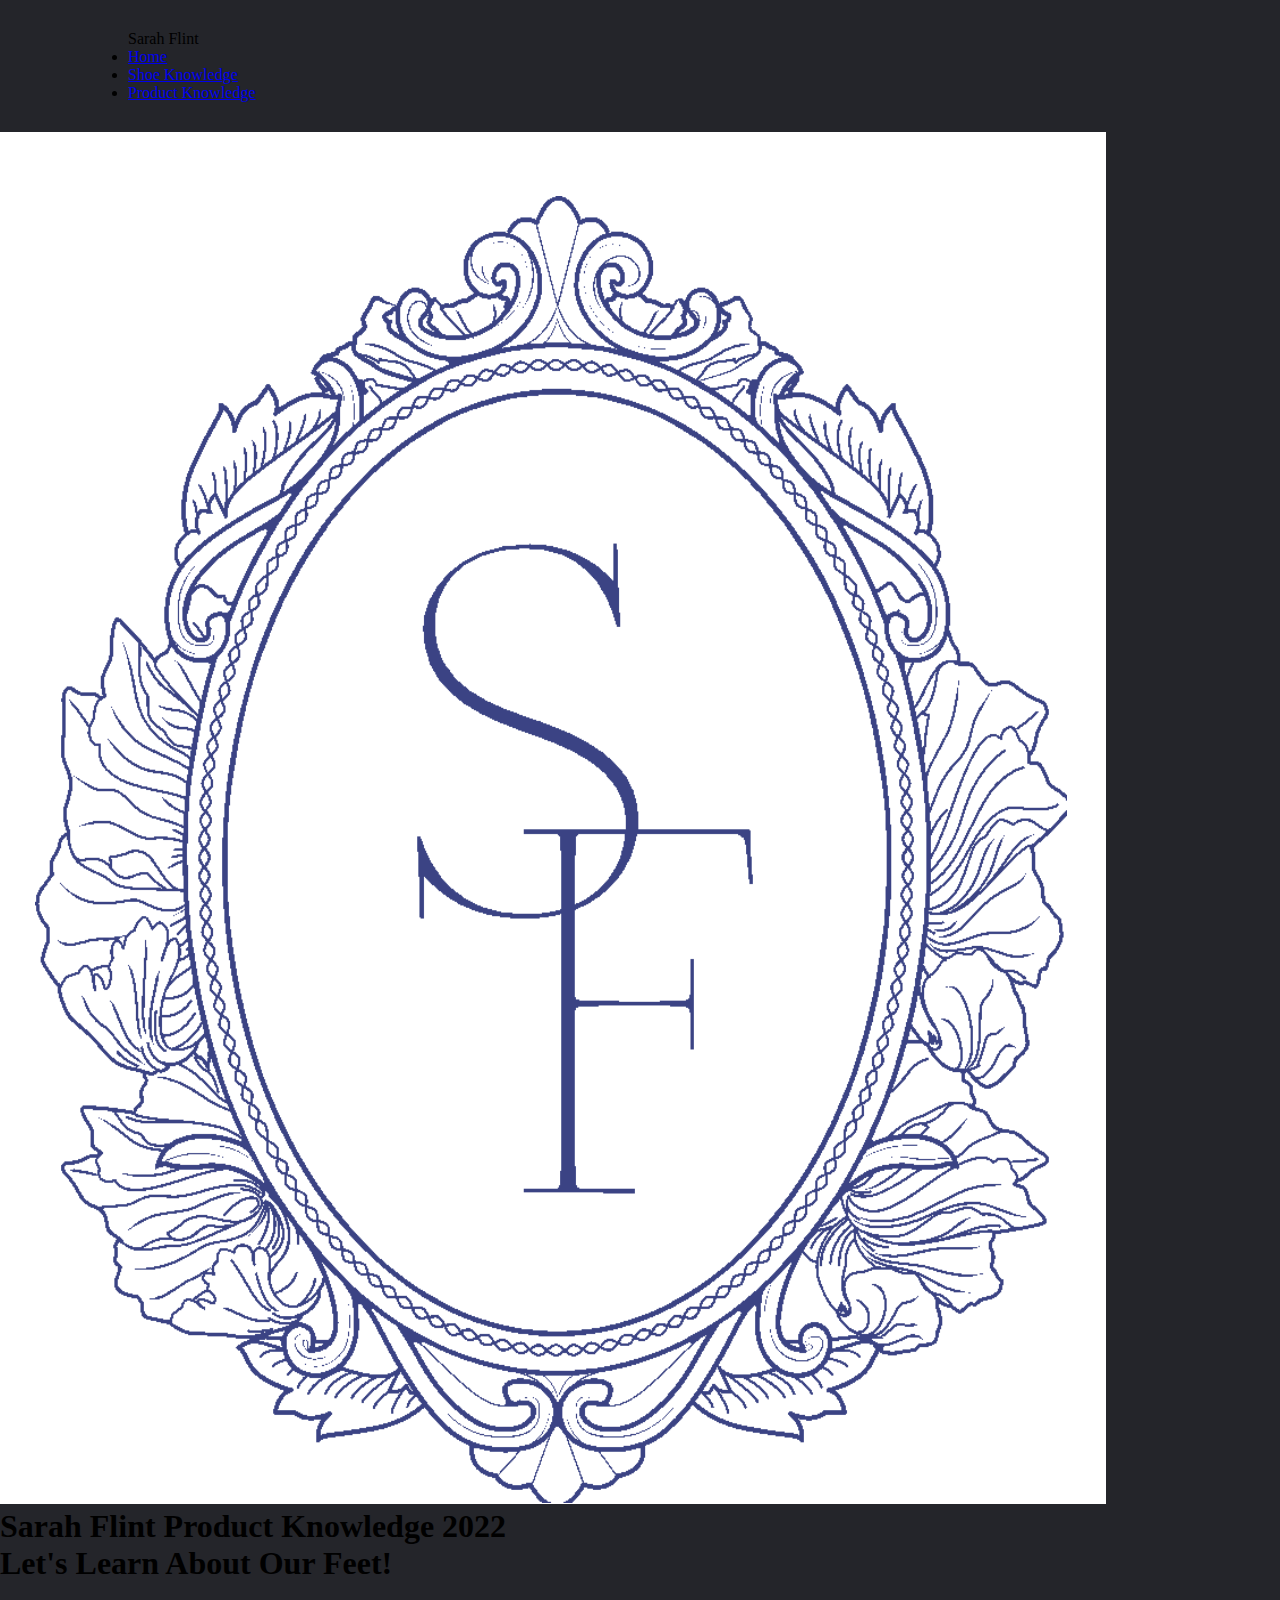
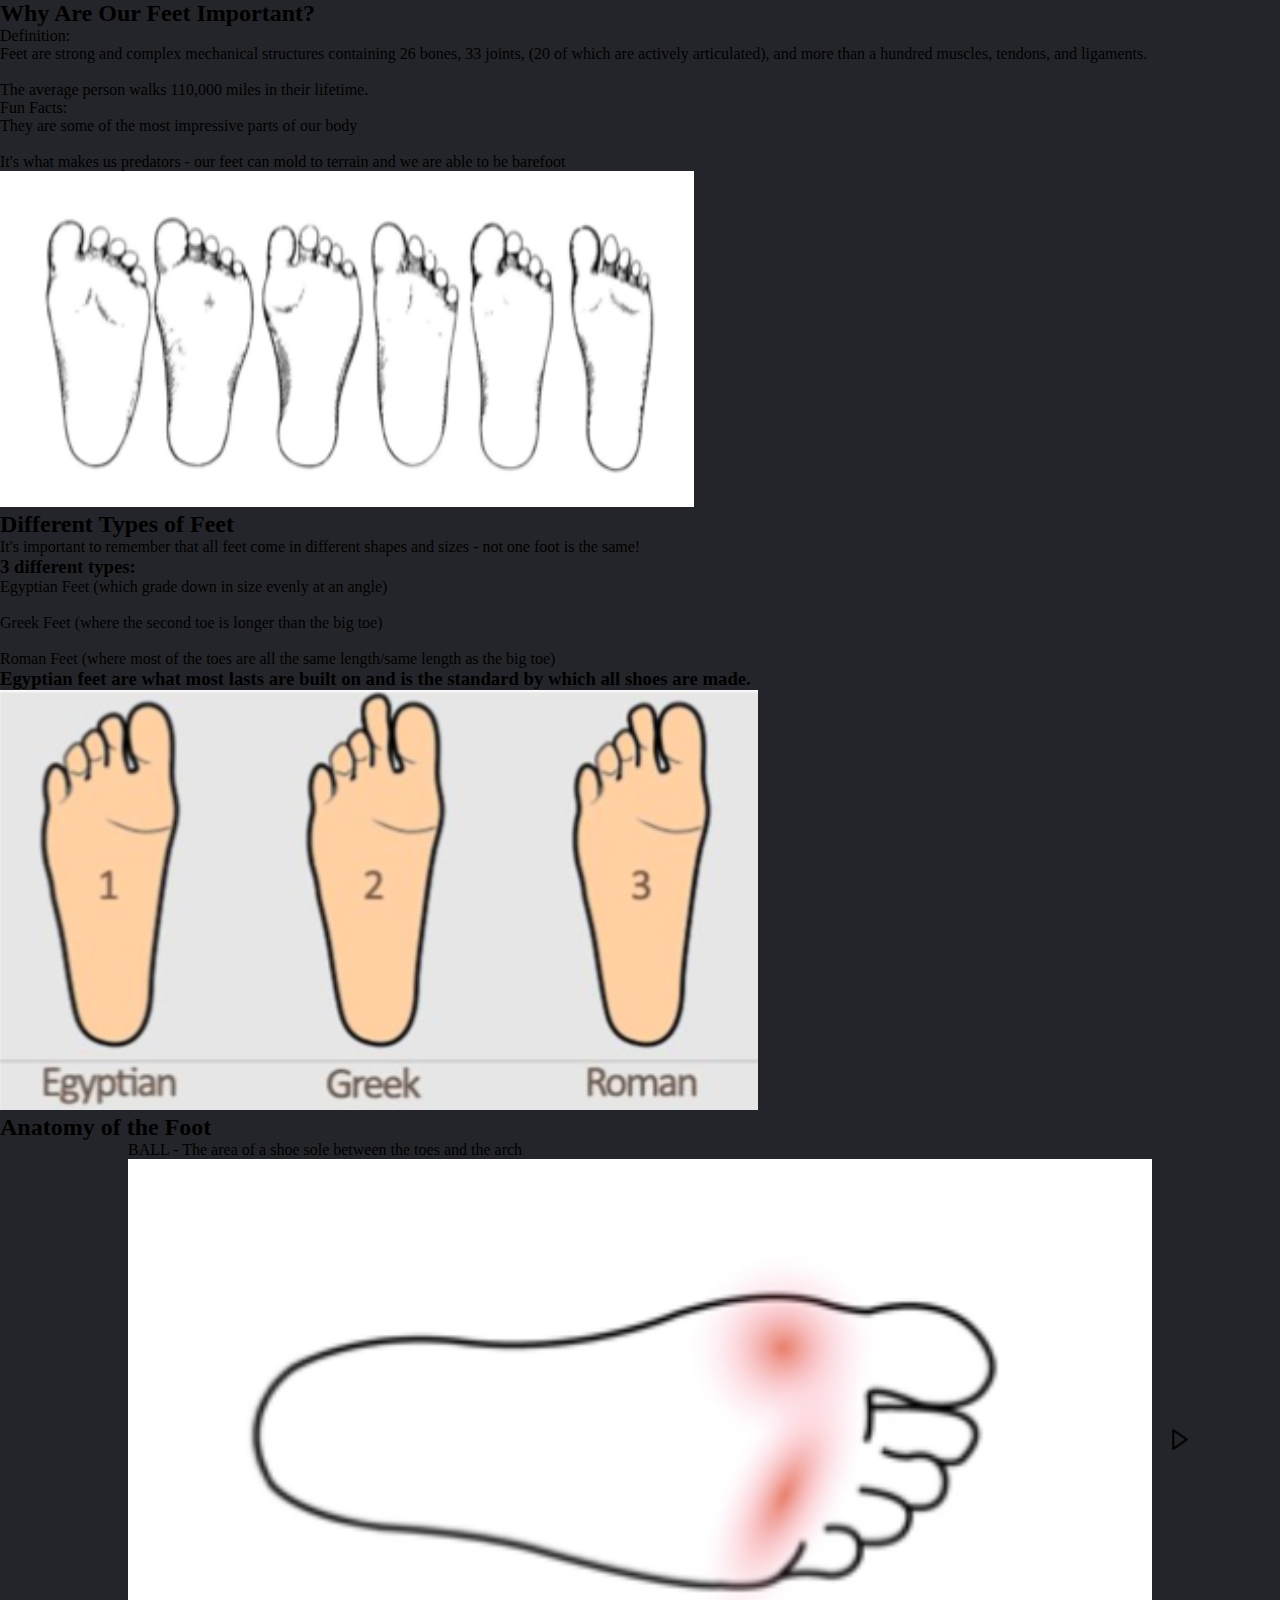
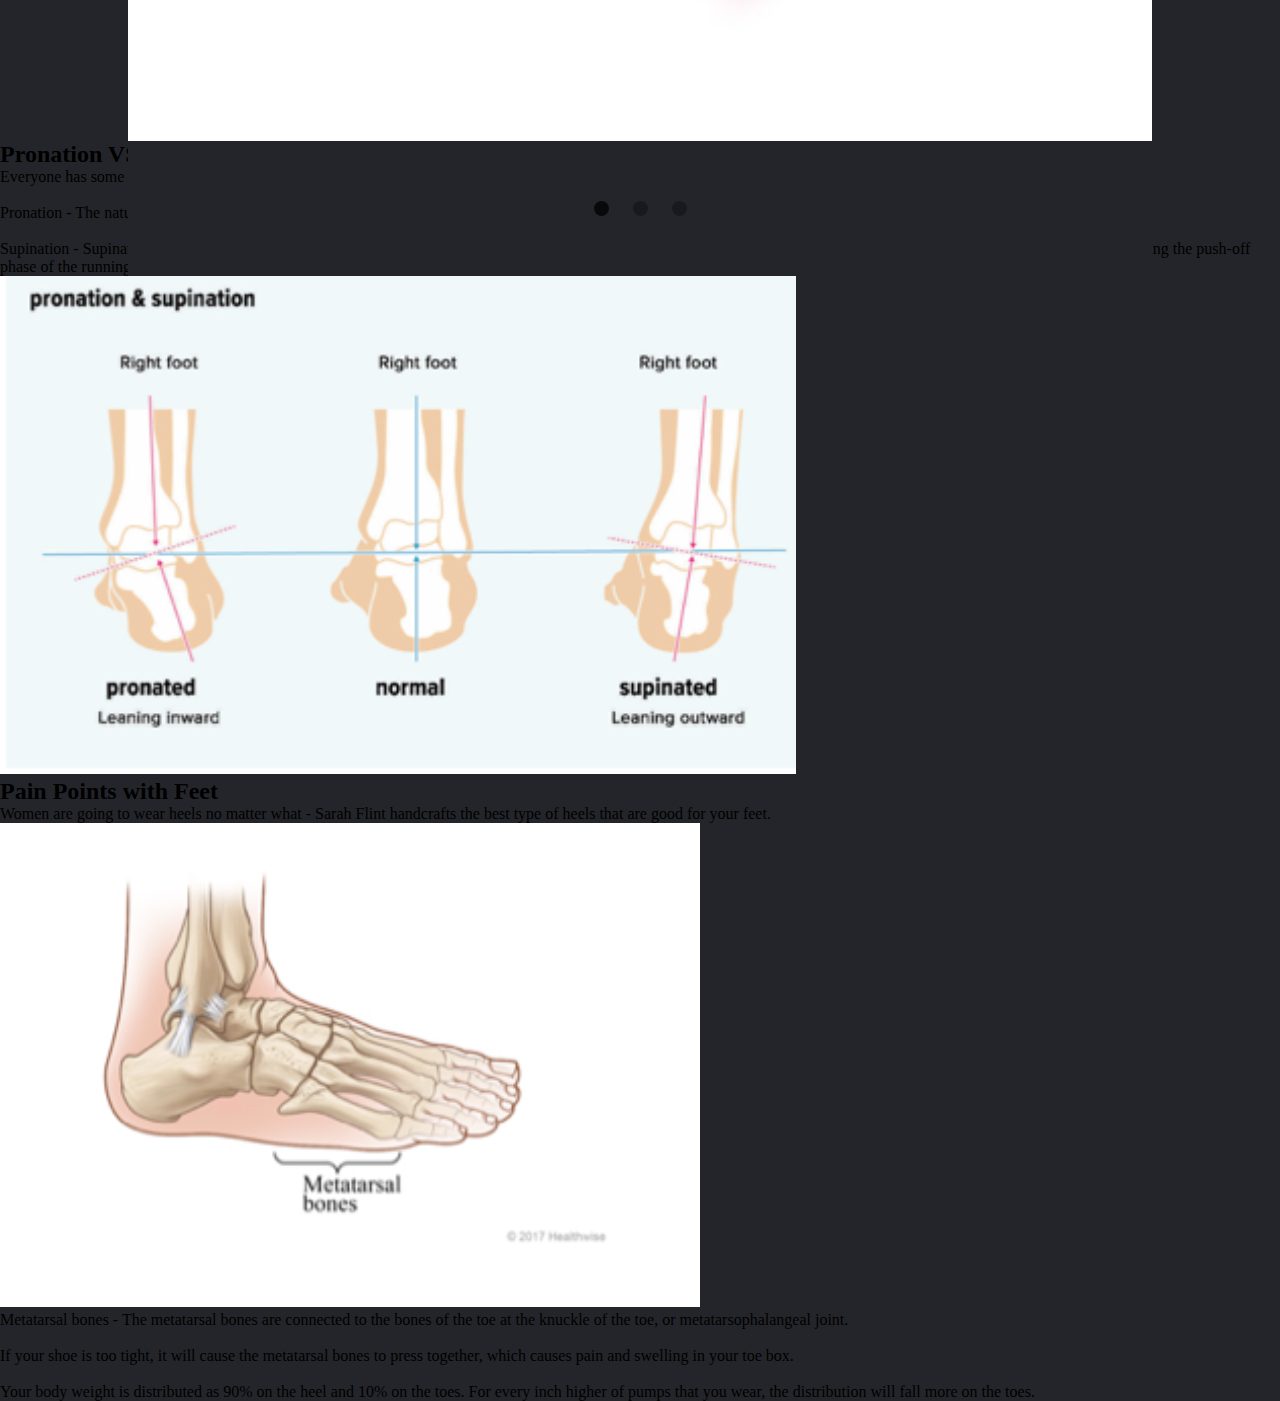
<file: SFproductguide/index.html>
<!DOCTYPE html>
<html lang="en">
    <head>
        <meta charset="utf-8">
        <meta http-equiv="X-UA-Compatible" content="IE=edge">
        <title>Sarah Flint Product Knowledge 2022</title>
        <meta name="description" content="">
        <meta name="viewport" content="width=device-width, initial-scale=1">
        
        <!-- CSS link -->
        <link rel="stylesheet" href="css/style.css">
        
        <!-- boxicon link -->
        <link rel="stylesheet" href="https://unpkg.com/boxicons@latest/css/boxicons.min.css">  
        
    </head>
<body>
    <!-- navBar-->
    <header>
       <nav>
        <div class="logo">Sarah Flint</div>
        <ul>
            <li><a href="#">Home</a></li>
            <li><a href="#">Shoe Knowledge</a></li>
            <li><a href="#">Product Knowledge</a></li>
        </ul>
       </nav>
    </header>
    
    <!-- welcome -->
    <section class="welcome" id="welcome">
        <div class="sf-logo">
            <img src="images/SFlogo.png" alt="sarah flint logo">
        </div>
        <div class="welcome-text">
            <h1>Sarah Flint Product Knowledge 2022</h1>
        </div>
    </section>
    
    <!-- feet knowledge -->
    <section class="feet-info" id="feet-info">
        <div class="feet-important">
            <h1>Let's Learn About Our Feet!</h1>
            <br />
            <h2>Why Are Our Feet Important?</h2>
            <p>
            Definition:
            <br />
                <ul>
                    <li>Feet are strong and complex mechanical structures containing 26 bones, 33 joints, (20 of which are actively articulated), and more than a hundred muscles, tendons, and ligaments.</li>
                    <br />
                    <li>The average person walks 110,000 miles in their lifetime.</li>
                </ul>
            Fun Facts:
            <br />
                <ul>
                    <li>They are some of the most impressive parts of our body</li>
                    <br />
                    <li>It's what makes us predators - our feet can mold to terrain and we are able to be barefoot</li>
                </ul>
            </p>
        </div>
        <div class="feet-img1">
            <img src="images/footpic.png" alt="feet">
        </div>
    </section>
   
    <!-- types of feet -->
    <section class="foot-type" id="foot-type">
        <div class="foot-types">
            <h2>Different Types of Feet</h2>
            <p>
                It's important to remember that all feet come in different shapes and sizes - not one foot is the same!
            </p>
            <h3>3 different types:</h3>
            <ul>
                <li>Egyptian Feet (which grade down in size evenly at an angle)</li>
                <br />
                <li>Greek Feet (where the second toe is longer than the big toe)</li>
                <br />
                <li>Roman Feet (where most of the toes are all the same length/same length as the big toe)</li>
            </ul>
            <h3>Egyptian feet are what most lasts are built on and is the standard by which all shoes are made.</h3>
        </div>
        <div class="feet-img2">
            <img src="images/footpic-2.png" alt="examples of different types of feet">
        </div>
    </section>
   
    <!-- foot anatomy -->
    <section class="anatomy-foot" id="anatomy-foot">
        <div class="foot-anatomy">
            <h2>Anatomy of the Foot</h2>
        </div>
        <div class="carousel">
            <button class="carousel__button carousel__button--left is-hidden">
                <img src="images/left-arrow-regular-24.png" alt="left button">
            </button>
            
            <div class="carousel__track-container">
                <ul class="carousel__track">
                    <li class="carousel__slide current-slide">
                        <p>BALL - The area of a shoe sole between the toes and the arch</p>
                        <img class="carousel__image" src="images/footpic-3.png" alt="">
                    </li>
                    <li class="carousel__slide">
                        <p>INSTEP - The arched upper part of the center of the foot located between the toes and the ankle</p>
                        <img class="carousel__image" src="images/footpic-4.png" alt="">
                    </li>
                    <li class="carousel__slide">
                        <p>ARCH - The arches of the foot, formed by the tarsal and metatarsal bones, strengthened by ligaments anf tendons, allow the foot to support the weight of the body in the erect posture with the least weight</p>
                        <img class="carousel__image" src="images/footpic-5.png" alt="">
                    </li>
                </ul>
            </div>
            
            <button class="carousel__button carousel__button--right">
                <img src="images/right-arrow-regular-24.png" alt="right button">
            </button>

            <div class="carousel__nav">
                <button class="carousel__indicator current-slide"></button>
                <button class="carousel__indicator"></button>
                <button class="carousel__indicator"></button>
            </div>
        </div>
    </section>
   
    <!-- pronation vs supination -->
    <section>
        <h2>Pronation VS Supination</h2>
        <div class="container__pro-vs-sup">
            <p>Everyone has some level of pronation or supination - look at the heel of your pumps.</p>
                <br />
            <p>Pronation - The natural inward rotation of the foot with each step. Pronation is a natural movement of the foot that occurs during foot landing while running or walking.</p>
                <br />
            <p>Supination - Supination (or under-pronation) is the opposite of pronation and refers to the outward roll of the foot during normal motion. 
                A natural amount of supination occurs during the push-off phase of the running gait as the heel lifts off the ground and the forefoot and toes are used to propel the body forward.</p>
            <div class="pro-vs-sup">
                <img src="images/footpic-6.png" alt="">
            </div>
        </div>
    </section>
    
    <!-- pain points w/ feet -->
    <section>
        <h2>Pain Points with Feet</h2>
        <div class="container__pain-points">
            <p>
            Women are going to wear heels no matter what - Sarah Flint handcrafts the best type of heels that are good for your feet.
            </p>
            <div class="pain-points">
                <img src="images/footpic-7.png" alt="">
            </div>
        </div>
        <div>
            <p>Metatarsal bones - The metatarsal bones are connected to the bones of the toe at the knuckle of the toe, or metatarsophalangeal joint.</p>
            <br />
            <p>If your shoe is too tight, it will cause the metatarsal bones to press together, which causes pain and swelling in your toe box.</p>
            <br />
            <p>Your body weight is distributed as 90% on the heel and 10% on the toes. For every inch higher of pumps that you wear, the distribution will fall more on the toes.</p>
        </div>
    </section>
    
    <!-- end page -->
    <script src="js/carousel.js"></script>
</body>
</html>
</file>
<file: SFproductguide/css/style.css>
*{
    margin: 0;
    padding: 0;
    box-sizing: border-box;
    background-color: #24252A;
}
li a button {
    font-family: sans-serif;
    font-weight: 500;
    font-size: 16px;
    color: #edf0f1;
    text-decoration: none;
}
header {
    display: flex;
    justify-content: space-between;
    align-items: center;
    padding: 30px 10%;
}
.logo {
    cursor: pointer;
}
.nav__links {
    list-style: none;
}
.nav__links li {
    display: inline-block;
    padding: 0px 20px;
}
.nav__links li a {
    transition: all 0.3s ease 0s;
}
.nav__links li a:hover {
    color: #0088a9;
}
/* find background img for body */


/* slides for foot knowledge */
.carousel {
    position: relative;
    height: 600px;
    width: 80%;
    margin: 0 auto;
}

.carousel__image {
    width: 100%;
    height: 100%;
    object-fit: cover;
}

.carousel__track-container {
    /* background: lawngreen; */
    height: 100%;
    position: relative;
    overflow: hidden;
}

.carousel__track {
    padding: 0;
    margin: 0;
    list-style: none;
    position: relative;
    height: 100%;
    transition: transform 250ms ease-in;
}

.carousel__slide {
    position: absolute;
    top: 0;
    bottom: 0;
    width: 100%;
}

.carousel__button {
    position: absolute;
    top: 50%;
    transform: translateY(-50%);
    background: transparent;
    border: 0;
    cursor: pointer;
}

.carousel__button--left {
    left: -40px;
}

.carousel__button--right {
    right: -40px;
}

.carousel__button img {
    width: 25px;
}

.carousel__nav {
    display: flex;
    justify-content: center;
    padding: 60px 0;
    /* background: pink; */
}

.carousel__indicator {
    border: 0;
    border-radius: 50%;
    width: 15px;
    height: 15px;
    background: rgba(0, 0, 0, .3);
    margin: 0 12px;
    cursor: pointer;
}

.carousel__indicator.current-slide {
    background: rgba(0, 0, 0, .75);
}

.is-hidden {
    display: none;
}
</file>
